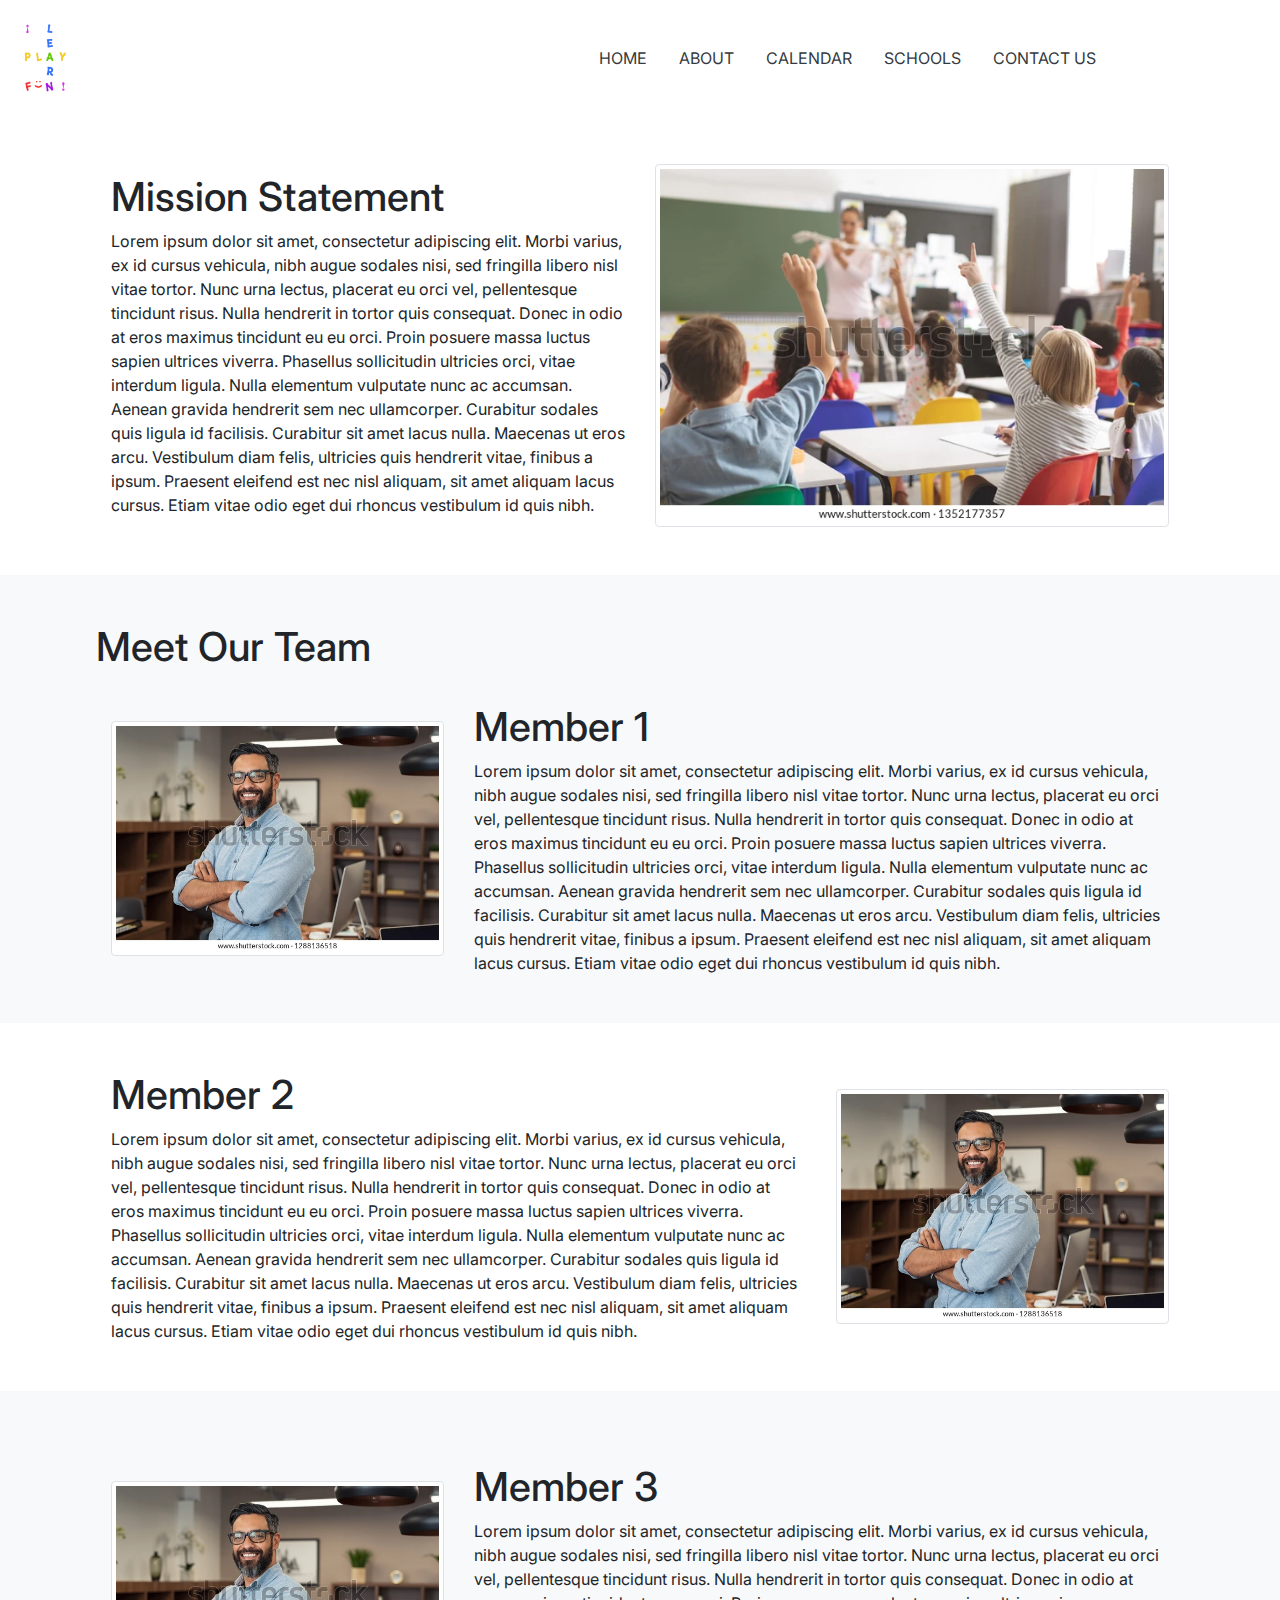
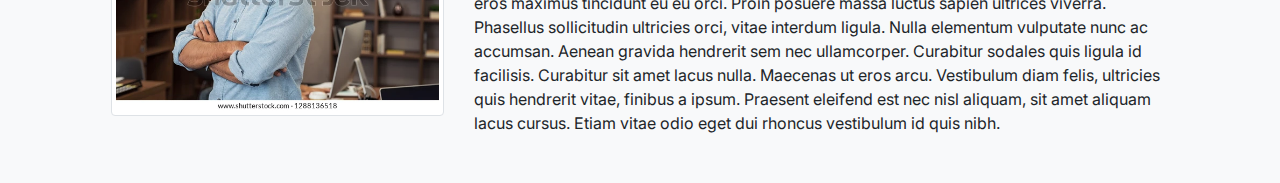
<file: about.html>
<!DOCTYPE html>
<html lang="en">
  <head>
    <meta charset="UTF-8" />
    <meta http-equiv="X-UA-Compatible" content="IE=edge" />
    <meta name="viewport" content="width=device-width, initial-scale=1.0" />
    <title>Fun Play Learn</title>
    <link rel="stylesheet" href="./assets/css/bootstrap.min.css" />
    <link rel="stylesheet" href="./assets/css/style.css" />
    <link rel="preconnect" href="https://fonts.googleapis.com" />
    <link rel="preconnect" href="https://fonts.gstatic.com" crossorigin />
    <link
      href="https://fonts.googleapis.com/css2?family=Inter:wght@100;200;300;400;500;600;700;800;900&display=swap"
      rel="stylesheet"
    />
  </head>
  <body>
    <!-- NAV BAR START -->
    <nav class="navbar nav-bar-shadow sticky-top navbar-expand-sm bg-white">
      <a class="navbar-brand" href="#">
        <img
          src="./assets/images/logo.jpeg"
          alt="Fun play learn"
          width="60"
          height="90"
        />
      </a>
      <button
        class="navbar-toggler d-lg-none"
        type="button"
        data-toggle="collapse"
        data-target="#collapsibleNavId"
        aria-controls="collapsibleNavId"
        aria-expanded="false"
        aria-label="Toggle navigation"
      ></button>
      <div class="collapse navbar-collapse" id="collapsibleNavId">
        <ul class="navbar-nav mt-2 ml-auto mt-lg-0">
          <li class="nav-item mr-3">
            <a class="nav-link text-dark" href="#">HOME</a>
          </li>
          <li class="nav-item mr-3">
            <a class="nav-link text-dark" href="#">ABOUT</a>
          </li>
          <li class="nav-item mr-3">
            <a class="nav-link text-dark" href="#">CALENDAR</a>
          </li>
          <li class="nav-item mr-3">
            <a class="nav-link text-dark" href="#">SCHOOLS</a>
          </li>
          <li class="nav-item" style="margin-right: 10rem !important">
            <a class="nav-link text-dark" href="#">CONTACT US</a>
          </li>
        </ul>
      </div>
    </nav>
    <!-- NAV BAR END -->

    <div class="container-fluid pt-5 pl-5 pr-5 pb-5 bg-white">
      <div class="row ml-5 mr-5 align-items-center">
        <div class="col-sm-6">
          <h1>Mission Statement</h1>
          <span
            >Lorem ipsum dolor sit amet, consectetur adipiscing elit. Morbi
            varius, ex id cursus vehicula, nibh augue sodales nisi, sed
            fringilla libero nisl vitae tortor. Nunc urna lectus, placerat eu
            orci vel, pellentesque tincidunt risus. Nulla hendrerit in tortor
            quis consequat. Donec in odio at eros maximus tincidunt eu eu orci.
            Proin posuere massa luctus sapien ultrices viverra. Phasellus
            sollicitudin ultricies orci, vitae interdum ligula. Nulla elementum
            vulputate nunc ac accumsan. Aenean gravida hendrerit sem nec
            ullamcorper. Curabitur sodales quis ligula id facilisis. Curabitur
            sit amet lacus nulla. Maecenas ut eros arcu. Vestibulum diam felis,
            ultricies quis hendrerit vitae, finibus a ipsum. Praesent eleifend
            est nec nisl aliquam, sit amet aliquam lacus cursus. Etiam vitae
            odio eget dui rhoncus vestibulum id quis nibh.</span
          >
        </div>
        <div class="col-sm-6">
          <img
            src="./assets/images/example-image-1.webp"
            class="img-thumbnail"
          />
        </div>
      </div>
    </div>
    <div class="container-fluid pt-5 pl-5 pr-5 pb-5 bg-light">
      <div class="ml-5 mr-5">
        <h1>Meet Our Team</h1>
      </div>
      <br />
      <div class="row ml-5 mr-5 align-items-center">
        <div class="col-sm-4">
          <img
            src="./assets/images/example-image-2.webp"
            class="img-thumbnail"
          />
        </div>
        <div class="col-sm-8">
          <h1>Member 1</h1>
          <span
            >Lorem ipsum dolor sit amet, consectetur adipiscing elit. Morbi
            varius, ex id cursus vehicula, nibh augue sodales nisi, sed
            fringilla libero nisl vitae tortor. Nunc urna lectus, placerat eu
            orci vel, pellentesque tincidunt risus. Nulla hendrerit in tortor
            quis consequat. Donec in odio at eros maximus tincidunt eu eu orci.
            Proin posuere massa luctus sapien ultrices viverra. Phasellus
            sollicitudin ultricies orci, vitae interdum ligula. Nulla elementum
            vulputate nunc ac accumsan. Aenean gravida hendrerit sem nec
            ullamcorper. Curabitur sodales quis ligula id facilisis. Curabitur
            sit amet lacus nulla. Maecenas ut eros arcu. Vestibulum diam felis,
            ultricies quis hendrerit vitae, finibus a ipsum. Praesent eleifend
            est nec nisl aliquam, sit amet aliquam lacus cursus. Etiam vitae
            odio eget dui rhoncus vestibulum id quis nibh.</span
          >
        </div>
      </div>
    </div>
    <div class="container-fluid pt-5 pl-5 pr-5 pb-5 bg-white">
      <div class="row ml-5 mr-5 align-items-center">
        <div class="col-sm-8">
          <h1>Member 2</h1>
          <span
            >Lorem ipsum dolor sit amet, consectetur adipiscing elit. Morbi
            varius, ex id cursus vehicula, nibh augue sodales nisi, sed
            fringilla libero nisl vitae tortor. Nunc urna lectus, placerat eu
            orci vel, pellentesque tincidunt risus. Nulla hendrerit in tortor
            quis consequat. Donec in odio at eros maximus tincidunt eu eu orci.
            Proin posuere massa luctus sapien ultrices viverra. Phasellus
            sollicitudin ultricies orci, vitae interdum ligula. Nulla elementum
            vulputate nunc ac accumsan. Aenean gravida hendrerit sem nec
            ullamcorper. Curabitur sodales quis ligula id facilisis. Curabitur
            sit amet lacus nulla. Maecenas ut eros arcu. Vestibulum diam felis,
            ultricies quis hendrerit vitae, finibus a ipsum. Praesent eleifend
            est nec nisl aliquam, sit amet aliquam lacus cursus. Etiam vitae
            odio eget dui rhoncus vestibulum id quis nibh.</span
          >
        </div>
        <div class="col-sm-4">
          <img
            src="./assets/images/example-image-2.webp"
            class="img-thumbnail"
          />
        </div>
      </div>
    </div>
    <div class="container-fluid pt-5 pl-5 pr-5 pb-5 bg-light">
      <br />
      <div class="row ml-5 mr-5 align-items-center">
        <div class="col-sm-4">
          <img
            src="./assets/images/example-image-2.webp"
            class="img-thumbnail"
          />
        </div>
        <div class="col-sm-8">
          <h1>Member 3</h1>
          <span
            >Lorem ipsum dolor sit amet, consectetur adipiscing elit. Morbi
            varius, ex id cursus vehicula, nibh augue sodales nisi, sed
            fringilla libero nisl vitae tortor. Nunc urna lectus, placerat eu
            orci vel, pellentesque tincidunt risus. Nulla hendrerit in tortor
            quis consequat. Donec in odio at eros maximus tincidunt eu eu orci.
            Proin posuere massa luctus sapien ultrices viverra. Phasellus
            sollicitudin ultricies orci, vitae interdum ligula. Nulla elementum
            vulputate nunc ac accumsan. Aenean gravida hendrerit sem nec
            ullamcorper. Curabitur sodales quis ligula id facilisis. Curabitur
            sit amet lacus nulla. Maecenas ut eros arcu. Vestibulum diam felis,
            ultricies quis hendrerit vitae, finibus a ipsum. Praesent eleifend
            est nec nisl aliquam, sit amet aliquam lacus cursus. Etiam vitae
            odio eget dui rhoncus vestibulum id quis nibh.</span
          >
        </div>
      </div>
    </div>
    <script src="./assets/js/bootstrap.min.js"></script>
  </body>
</html>
</file>
<file: assets/css/style.css>
@import url("https://fonts.googleapis.com/css2?family=Inter:wght@100;200;300;400;500;600;700;800;900&display=swap");

:root {
  --black: rgba(0, 0, 0, 1);
  --eerie-black: rgba(28, 28, 28, 1);
  --card-gray: rgba(208, 210, 218, 0.2);
  --dove-gray: rgba(112, 112, 112, 1);
  --mischka: rgba(206, 211, 220, 1);
  --porcelain: rgba(239, 242, 245, 1);
  --white: rgba(255, 255, 255, 1);

  --font-size-xs: 14px;
  --font-size-s: 16px;
  --font-size-m: 18px;
  --font-size-l: 24px;
  --font-size-xl: 26px;
  --font-size-xxl: 32px;
  --font-size-xxxl: 64px;

  --font-family-inter: "Inter";
}

* {
  font-family: "Inter", sans-serif;
}

.inter-semi-bold-eerie-black-26px {
  color: var(--eerie-black);
  font-family: var(--font-family-inter);
  font-size: var(--font-size-xl);
  font-weight: 600;
  font-style: normal;
  line-height: 150%;
  letter-spacing: -0.01em;
}

.inter-semi-bold-dove-gray-26px {
  color: var(--dove-gray);
  font-family: var(--font-family-inter);
  font-size: var(--font-size-xl);
  font-weight: 600;
  font-style: normal;
  line-height: 150%;
  letter-spacing: -0.01em;
}

.inter-semi-bold-eerie-black-20px {
  color: var(--eerie-black);
  font-family: var(--font-family-inter);
  font-size: 20px;
  font-weight: 600;
  font-style: normal;
}

.inter-semi-bold-white-20px {
  color: var(--white);
  font-family: var(--font-family-inter);
  font-size: 20px;
  font-weight: 600;
  font-style: normal;
}

.inter-semi-bold-dove-gray-20px {
  color: var(--dove-gray);
  font-family: var(--font-family-inter);
  font-size: 20px;
  font-weight: 600;
  font-style: normal;
}

.inter-normal-eerie-black-16px {
  color: var(--eerie-black);
  font-family: var(--font-family-inter);
  font-size: var(--font-size-s);
  font-weight: 400;
  font-style: normal;
}

.inter-medium-dove-gray-18px {
  color: var(--dove-gray);
  font-family: var(--font-family-inter);
  font-size: var(--font-size-m);
  font-weight: 500;
  font-style: normal;
}

.inter-mediumm-eerie-black-14px {
  color: var(--eerie-black);
  font-family: var(--font-family-inter);
  font-size: var(--font-size-xs);
  font-weight: 500;
  font-style: normal;
}

.inter-semi-bold-eerie-black-32px {
  color: var(--eerie-black);
  font-family: var(--font-family-inter);
  font-size: var(--font-size-xxl);
  font-weight: 600;
  font-style: normal;
}

.inter-bold-eerie-black-32px {
  color: var(--eerie-black);
  font-family: var(--font-family-inter);
  font-size: var(--font-size-xxl);
  font-weight: 700;
  font-style: normal;
  line-height: 120%;
}

.inter-bold-eerie-black-150px {
  color: var(--eerie-black);
  font-family: var(--font-family-inter);
  font-size: 150px;
  font-weight: 700;
  font-style: normal;
  line-height: 120%;
}

.inter-bold-eerie-black-24px {
  color: var(--eerie-black);
  font-family: var(--font-family-inter);
  font-size: var(--font-size-l);
  font-weight: 700;
  font-style: normal;
  line-height: 120%;
}

.inter-normal-dove-gray-24px {
  color: var(--dove-gray);
  font-family: var(--font-family-inter);
  font-size: var(--font-size-l);
  font-weight: 400;
  font-style: normal;
  line-height: 120%;
}

.inter-bold-eerie-black-26px {
  color: var(--eerie-black);
  font-family: var(--font-family-inter);
  font-size: var(--font-size-xl);
  font-weight: 700;
  font-style: normal;
  line-height: 120%;
}

.inter-bold-eerie-black-64px {
  color: var(--eerie-black);
  font-family: var(--font-family-inter);
  font-size: var(--font-size-xxxl);
  font-weight: 700;
  font-style: normal;
  line-height: 120%;
}

/* Styles */
@media (min-width: 992px) {
  .page-margin {
    margin-left: 10vw;
    margin-right: 10vw;
  }
}

.height-100vh {
  height: 100vh;
}

.hue-container {
  position: relative;
  overflow: hidden;
  width: 100%;
  height: 100%;
}

.hue-container-image {
  position: absolute;
  right: 0px;
  top: 0px;
  z-index: -1;
  filter: blur(80.5px);
}

.mission-m-t {
  margin-top: 15vh;
}

.outline-button {
  box-sizing: border-box;
  display: flex;
  flex-direction: row;
  align-items: center;
  padding: 8px 18px 8px 10px;
  gap: 12px;
  background: var(--white);
  border: 1px solid #ced3dc;
  border-radius: 32px;
}

.outline-button-label {
  font-family: "Inter";
  font-style: normal;
  font-weight: 500;
  font-size: 14px;
  line-height: 20px;
  letter-spacing: 0.02em;
  text-transform: uppercase;
  color: #343a3f;
}

.icon-container {
  align-items: center;
  padding: 8px;
  gap: 10px;

  width: 36px;
  height: 36px;

  background: linear-gradient(180deg, #aeee85 0%, #88d557 100%);
  box-shadow: 0px 4px 6px rgba(150, 213, 87, 0.1);
  border-radius: 46px;
}

.fpl-card {
  box-sizing: border-box;

  background: #ffffff;

  border: 1px solid #ced3dc;
  border-radius: 14px;
}

.fpl-quote-ellipse {
  align-items: center;
  display: flex;
  flex-direction: row;

  position: absolute;
  width: 52px;
  height: 52px;
  left: -10px;
  top: -25px;

  background: #ffffff;
  /* White/3 */

  border: 1px solid #ced3dc;
  border-radius: 50px;
}

.fpl-container-gray-bg {
  background: #f5f5f7;
  border-radius: 20px;
}

.fpl-card-subtitle {
  font-family: "Inter";
  font-style: normal;
  font-weight: 500;
  font-size: 18px;
  line-height: 150%;
  /* or 27px */

  letter-spacing: -0.01em;

  color: #676c71;
}

.fpl-icon-offset-container {
  box-sizing: border-box;

  /* Auto layout */

  display: flex;
  flex-direction: row;
  align-items: flex-start;
  padding: 30px;
  gap: 10px;

  position: absolute;
  width: 140px;
  height: 140px;
  left: -50px;

  background: #ffffff;
  /* White/2 */

  border: 1px solid #eef2f9;
  border-radius: 17px;
}

.circular-button {
  box-sizing: border-box;

  /* Auto layout */

  display: flex;
  flex-direction: row;
  align-items: flex-start;
  padding: 20px;
  gap: 10px;
  width: 80px;
  height: 80px;

  /* White/3 */

  border: 1px solid #ced3dc;
  border-radius: 65px;
  transform: rotate(-180deg);
}

.splide__slide img {
  width: 100%;
  height: auto;
}

.img-container {
  width: auto;
  height: 450px;
  border-radius: 16px;
}

.bg-card-gray {
  background-color: #1c1c1cc2;
}

.bg-card-black {
  background-color: var(--eerie-black);
}

.white-btn {
  box-sizing: border-box;
  height: 32px;

  background: #ffffff;
  border: 1px solid #707070;
  border-radius: 32px;
}

.fpl-border-radius {
  border-radius: 20px 20px 20px 20px !important;
}

.card-body {
  border-radius: 0px 0px 20px 20px !important;
}

.card-img-top {
  border-radius: 20px 20px 0px 0px !important;
}

.fpl-avatar-card {
  width: 340px;
  height: 400px;

  background: #dfdfe3;
  border-radius: 16px;
}

.pos-relative {
  position: relative;
}
</file>
